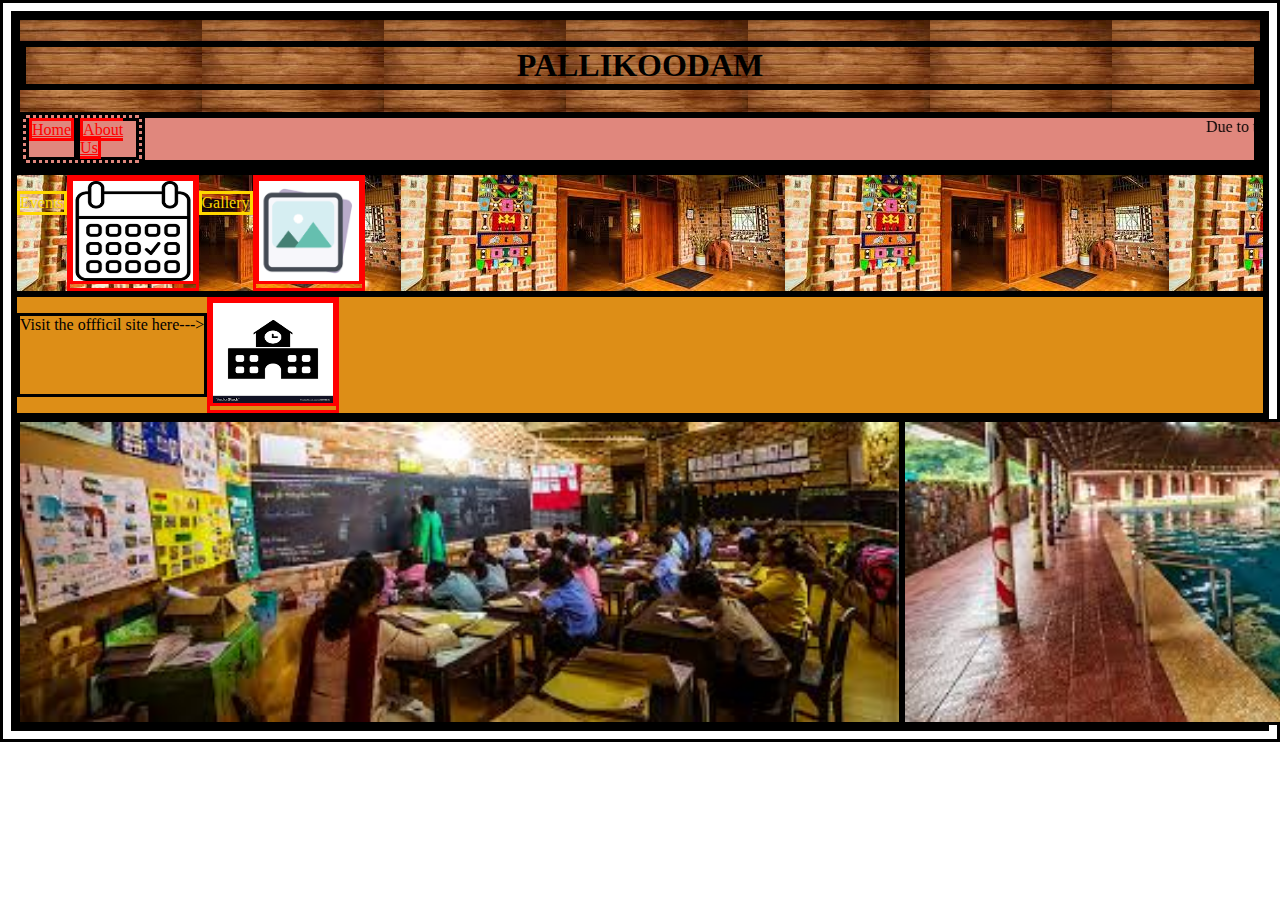
<file: index.html>
<!DOCTYPE html>
    <html>
        <head>
            <title>MY SCHOOL</title>

            <link rel="stylesheet"
            type="text/css"
            href="style.css"/>


        </head>

        <body>
            <div class="body">

              <div class="header">

               <h1><CENTER>PALLIKOODAM</CENTER></h1>

               <div class="info">

                 <div class="head">
                     <div class="home">
                      <a href="####">Home</a>
                      </div>

                      <div class="about">
                        <a href="aboutus.html">About Us</a>
                       </div>
                   </div>
               <marquee>
                Due to the lockdown , the entrance tests have been postponed indefinitely.
                Online classes will start on June 1 2020.

               </marquee>
               </div>
               

            </div>


             </div>
        
            <div class="content">
            <p>Events</p>
            <a href="events.html"><img src="event.png" width=120 height=100></a>
            <p>Gallery</p>
            <a href="gallery.html"><img src="galleryicon.png" width=100 height=100></a>
             </div>

             <div class="site">
                 <p>Visit the offficil site here--->

                 </p>
                 <a href="http://www.pallikoodam.org/"><img src="site.png" width=120 height=100></a>
             </div>

             <div class = "end">
                 <img src="endpic.jpg" width=920 height=300>
                 <img src="swim.jpg" width=920 height=300>
             </div>

        </body>

 



    </html>
</file>
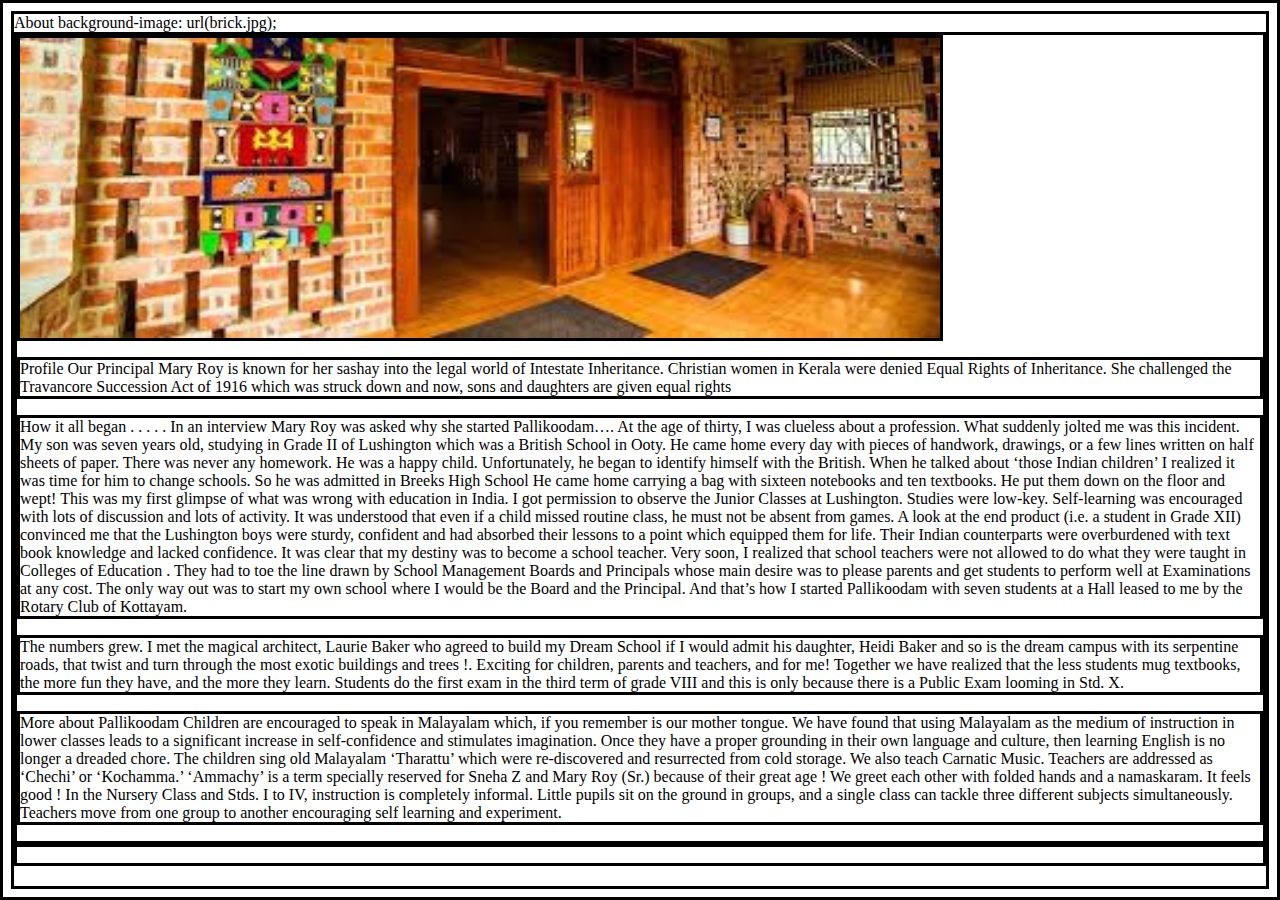
<file: aboutus.html>
<!DOCTYPE aboutus>
    <html>
        <head> About

            <title>about us</title>

            <link rel="stylesheet"
            type="text/css"
            href="style.css"/>

        </head>

        
        <body>
            background-image: url(brick.jpg);
            <div class="ab">
            <img src="school.jpg" width=920 height=300>
            




<p>Profile
    Our Principal Mary Roy is known for her sashay into the legal world of Intestate Inheritance. Christian women in Kerala were denied Equal Rights of Inheritance. She challenged the Travancore Succession Act of 1916 which was struck down and now, sons and daughters are given equal rights
</p>
<p>
    How it all began . . . . . In an interview Mary Roy was asked why she started Pallikoodam….
    At the age of thirty, I was clueless about a profession. What suddenly jolted me was this incident.  My son was seven years old, studying in Grade II of Lushington which was a British School in  Ooty. He came home every day with  pieces of handwork, drawings, or a few lines written on half sheets of paper. There was never any homework. He was a happy child. Unfortunately, he began to identify himself  with the British. When he talked about ‘those Indian children’ I realized it was time for him to change schools. So he was admitted in Breeks High School He came home carrying a bag with sixteen notebooks and ten textbooks. He put them down on the floor and wept! This was my first glimpse of what was wrong with education in India. I got permission to observe the Junior Classes at Lushington. Studies were low-key. Self-learning  was encouraged with lots of discussion and lots of activity. It was  understood  that even if a child missed routine class, he must not be absent from games. A look at the end product (i.e. a student in Grade XII) convinced me that the Lushington boys were sturdy, confident and had absorbed their lessons to a point which equipped them for life. Their Indian counterparts were overburdened with text book knowledge and lacked confidence. It was clear that my destiny was to become a school teacher. Very soon, I realized that school teachers were not allowed to do what they were taught  in Colleges of Education . They had to toe the line drawn by School Management Boards and Principals whose main  desire was to please parents and get students to perform well at Examinations at any cost. The only way out was to start my own school where I would be the Board and the Principal. And that’s how I started Pallikoodam with seven students at a Hall leased to me by the Rotary Club of Kottayam.
</p>
<p>
    The numbers grew. I met the magical architect, Laurie Baker who agreed to build my Dream School if I would admit his daughter, Heidi Baker and so is the dream campus with its serpentine roads, that twist and turn through the most exotic buildings and trees !.  Exciting for children, parents and teachers,  and for me! Together we have realized that the less students mug textbooks, the more fun they have, and the more they learn. Students do the first exam in the third term of grade VIII and this is only because there is a Public Exam looming in Std. X.
</p>
<p>
    More about Pallikoodam
    
    Children are encouraged to speak in Malayalam which, if you remember is our mother tongue. We have found that using Malayalam as the medium of instruction in lower classes leads to a significant increase in self-confidence and stimulates imagination. Once they have a proper grounding in their own language and culture, then learning English is no longer a dreaded chore. The children sing old Malayalam ‘Tharattu’ which were re-discovered and resurrected from cold storage. We also teach Carnatic Music. Teachers are addressed as ‘Chechi’ or ‘Kochamma.’ ‘Ammachy’ is a term specially reserved for Sneha Z and Mary Roy (Sr.) because of their great age ! We greet each other with folded hands and a namaskaram. It feels good ! In the Nursery Class and Stds. I to IV, instruction is completely informal. Little pupils sit on the ground in groups, and a single class can tackle three different subjects simultaneously. Teachers move from one group to another encouraging self learning and experiment.</p>
</p>
</div>
</body>
</html>
</file>
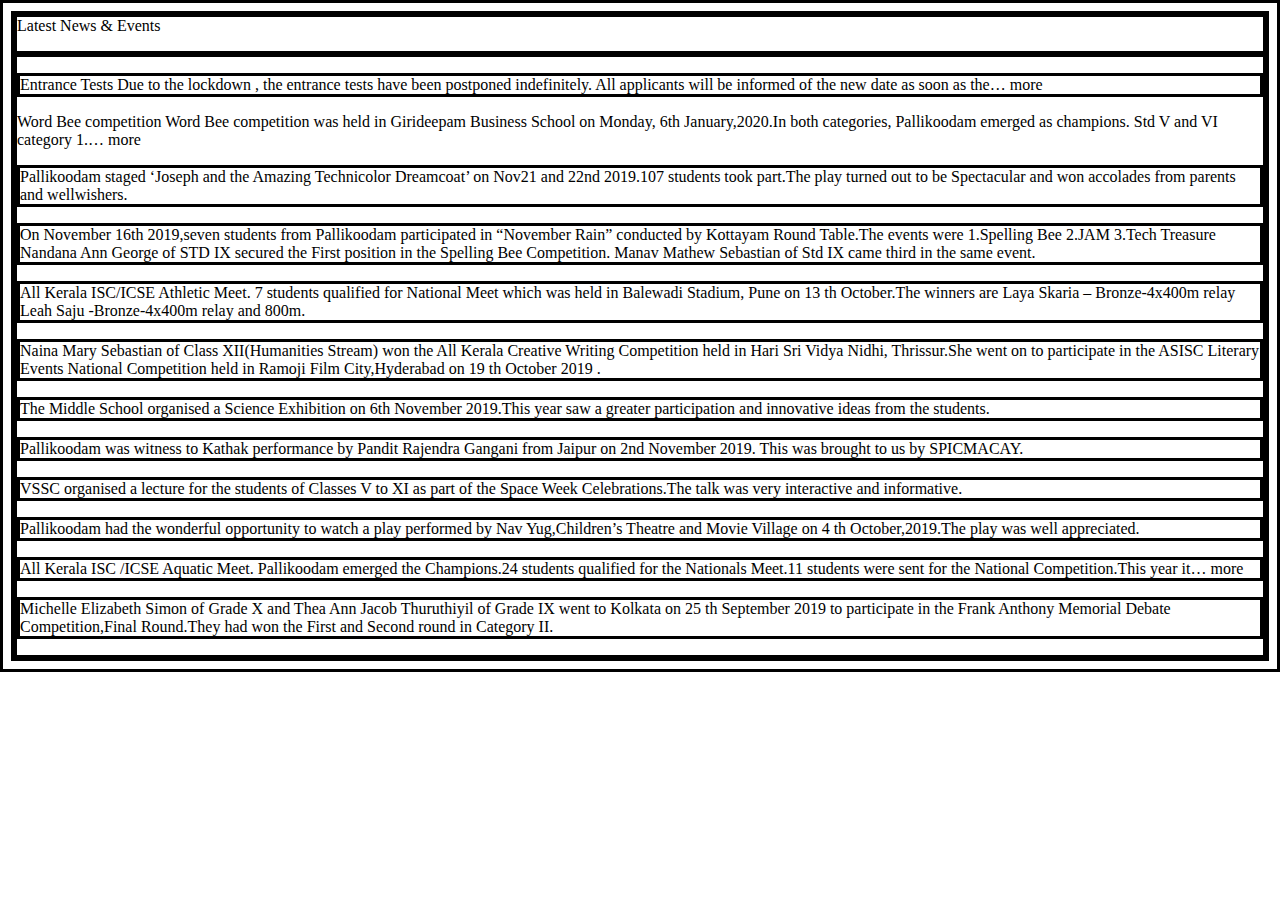
<file: events.html>
<!DOCTYPE html>
    <html>
        
        <head>
            <title>Latest News and Events</title>
            <link rel="stylesheet"
            type="text/css"
            href="style.css"/>

        </head>


        <body>
            <div class="events"
<p>
    Latest News & Events

</p>
<p>
    Entrance Tests
    Due to the lockdown , the entrance tests have been postponed indefinitely. All applicants will be informed of the new date as soon as the… more
</p>
    Word Bee competition
    Word Bee competition was held in Girideepam Business School on Monday, 6th January,2020.In both categories, Pallikoodam emerged as champions. Std V and VI category 1.… more
    
<p>
    Pallikoodam staged ‘Joseph and the Amazing Technicolor Dreamcoat’ on Nov21 and 22nd 2019.107 students took part.The play turned out to be Spectacular and won accolades from parents and wellwishers.
</p>
    
<p>
    On November 16th 2019,seven students from Pallikoodam participated in “November Rain” conducted by Kottayam Round Table.The events were 1.Spelling Bee 2.JAM 3.Tech Treasure Nandana Ann George of STD IX secured the First position in the Spelling Bee Competition. Manav Mathew Sebastian of Std IX came third in the same event.
</p>
<p>
    All Kerala ISC/ICSE Athletic Meet. 7 students qualified for National Meet which was held in Balewadi Stadium, Pune on 13 th October.The winners are Laya Skaria – Bronze-4x400m relay Leah Saju -Bronze-4x400m relay and 800m.
</p>
<p>
    Naina Mary Sebastian of Class XII(Humanities Stream) won the All Kerala Creative Writing Competition held in Hari Sri Vidya Nidhi, Thrissur.She went on to participate in the ASISC Literary Events National Competition held in Ramoji Film City,Hyderabad on 19 th October 2019 .
    
</p>
<p>
    The Middle School organised a Science Exhibition on 6th November 2019.This year saw a greater participation and innovative ideas from the students.
</p>
<p>
    Pallikoodam was witness to Kathak performance by Pandit Rajendra Gangani from Jaipur on 2nd November 2019. This was brought to us by SPICMACAY.
</p>
<p>
    VSSC organised a lecture for the students of Classes V to XI as part of the Space Week Celebrations.The talk was very interactive and informative.
   
</p>
<p>
    Pallikoodam had the wonderful opportunity to watch a play performed by Nav Yug,Children’s Theatre and Movie Village on 4 th October,2019.The play was well appreciated.
</p>
<p>
   All Kerala ISC /ICSE Aquatic Meet. Pallikoodam emerged the Champions.24 students qualified for the Nationals Meet.11 students were sent for the National Competition.This year it… more
</p>
<p>
    Michelle Elizabeth Simon of Grade X and Thea Ann Jacob Thuruthiyil of Grade IX went to Kolkata on 25 th September 2019 to participate in the Frank Anthony Memorial Debate Competition,Final Round.They had won the First and Second round in Category II.
</p>
</div>

        </body>
        </html>
</file>
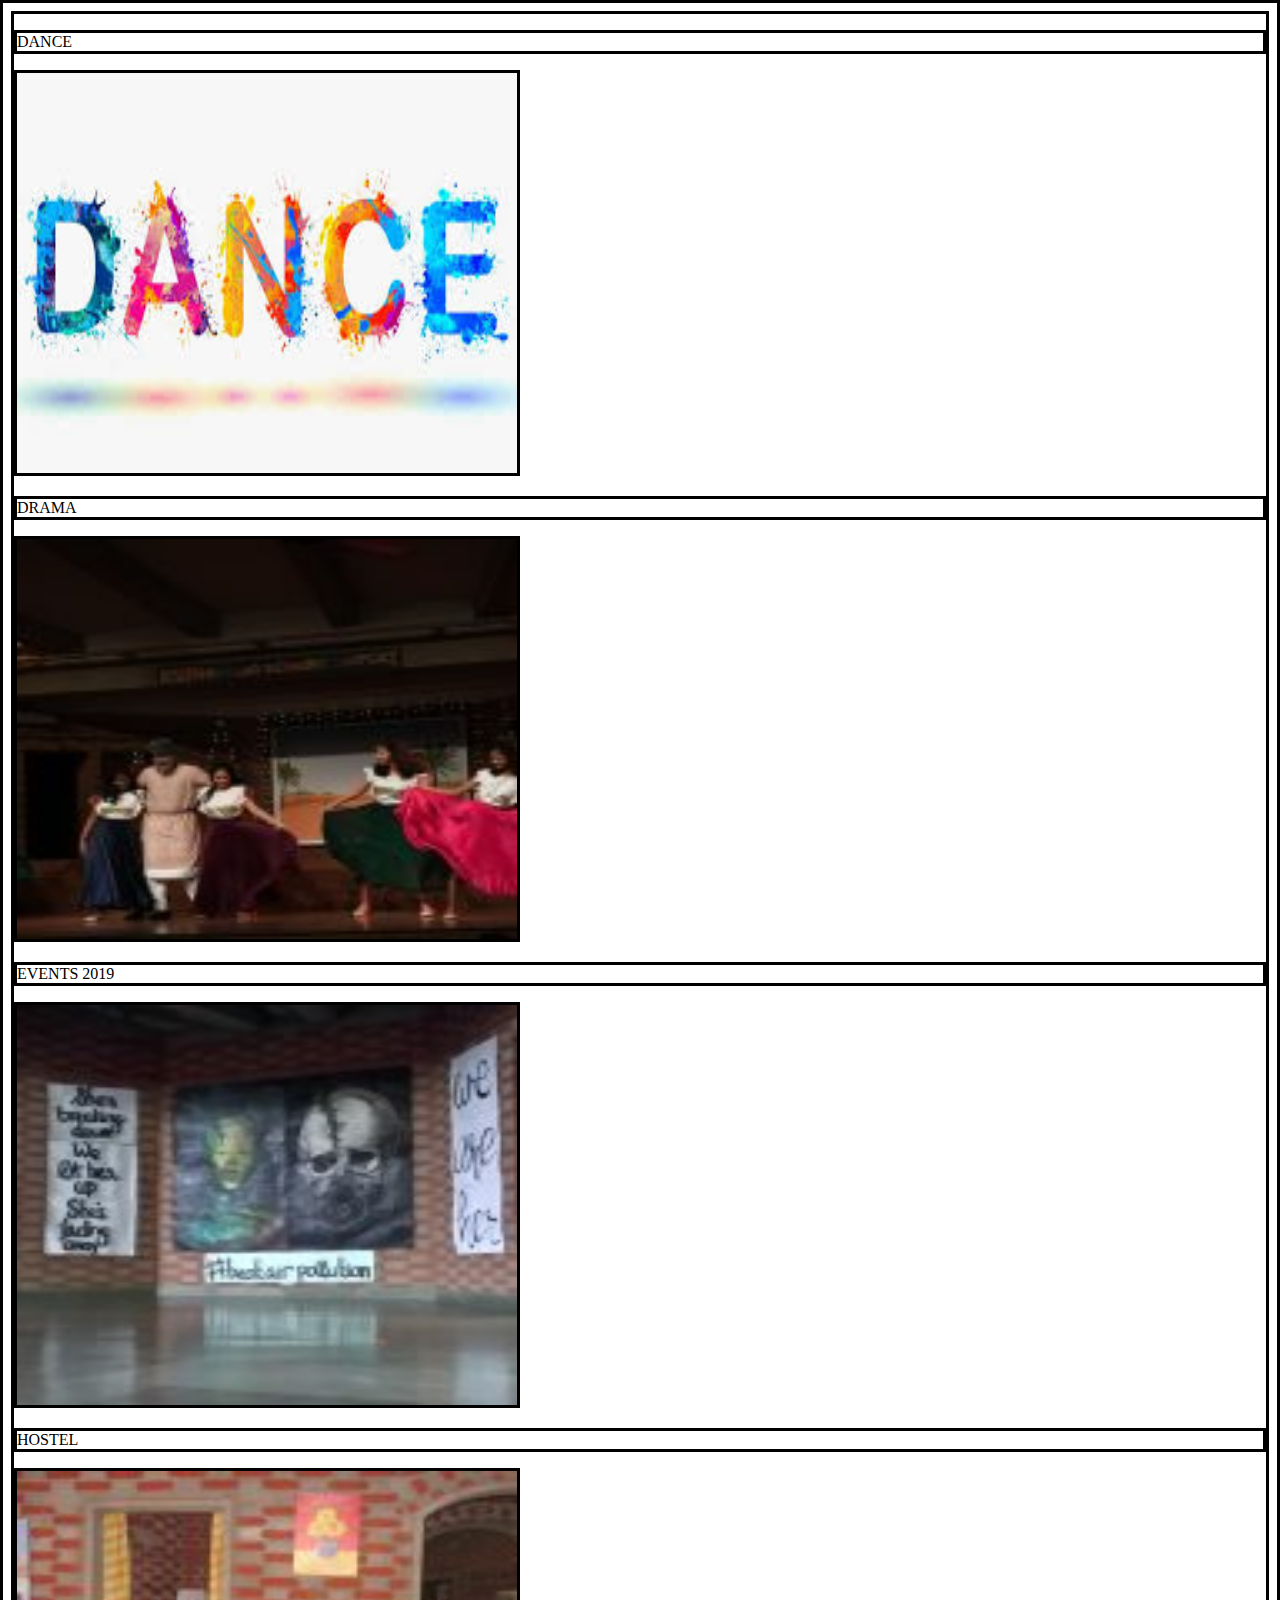
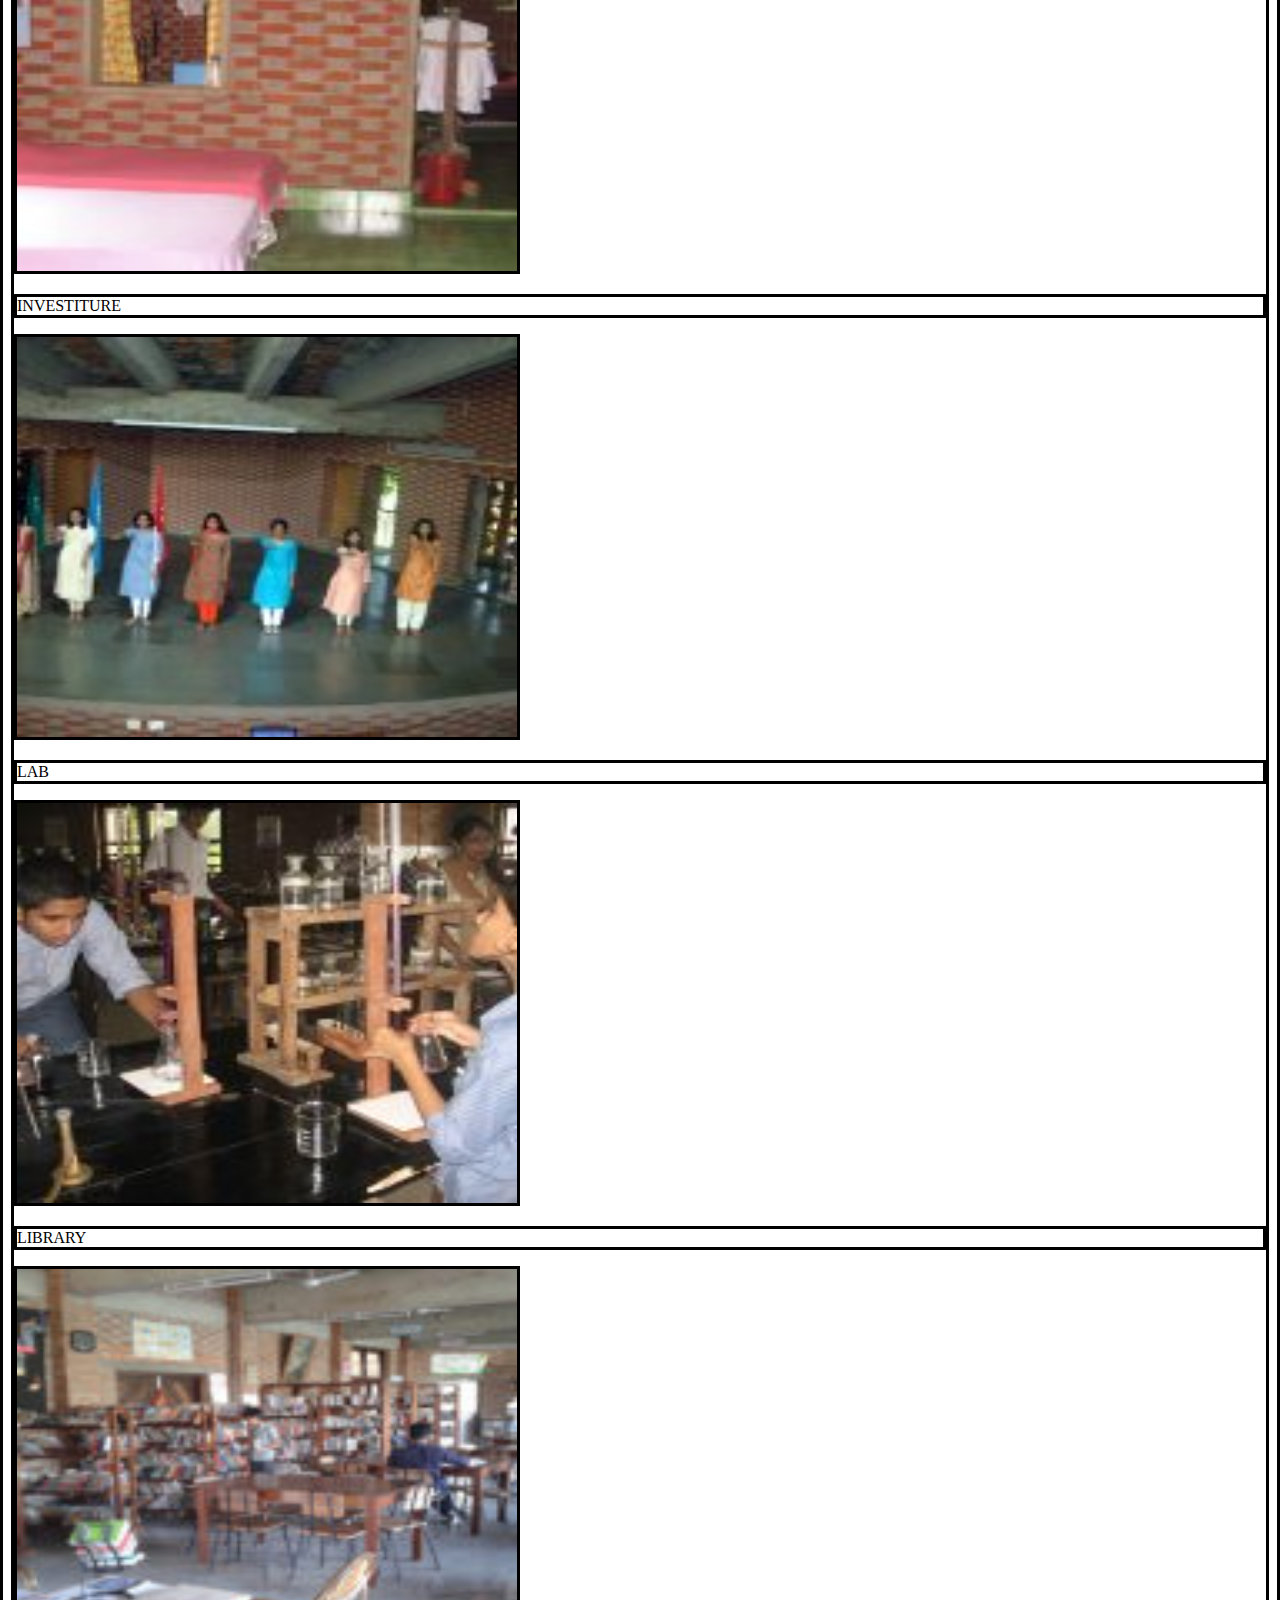
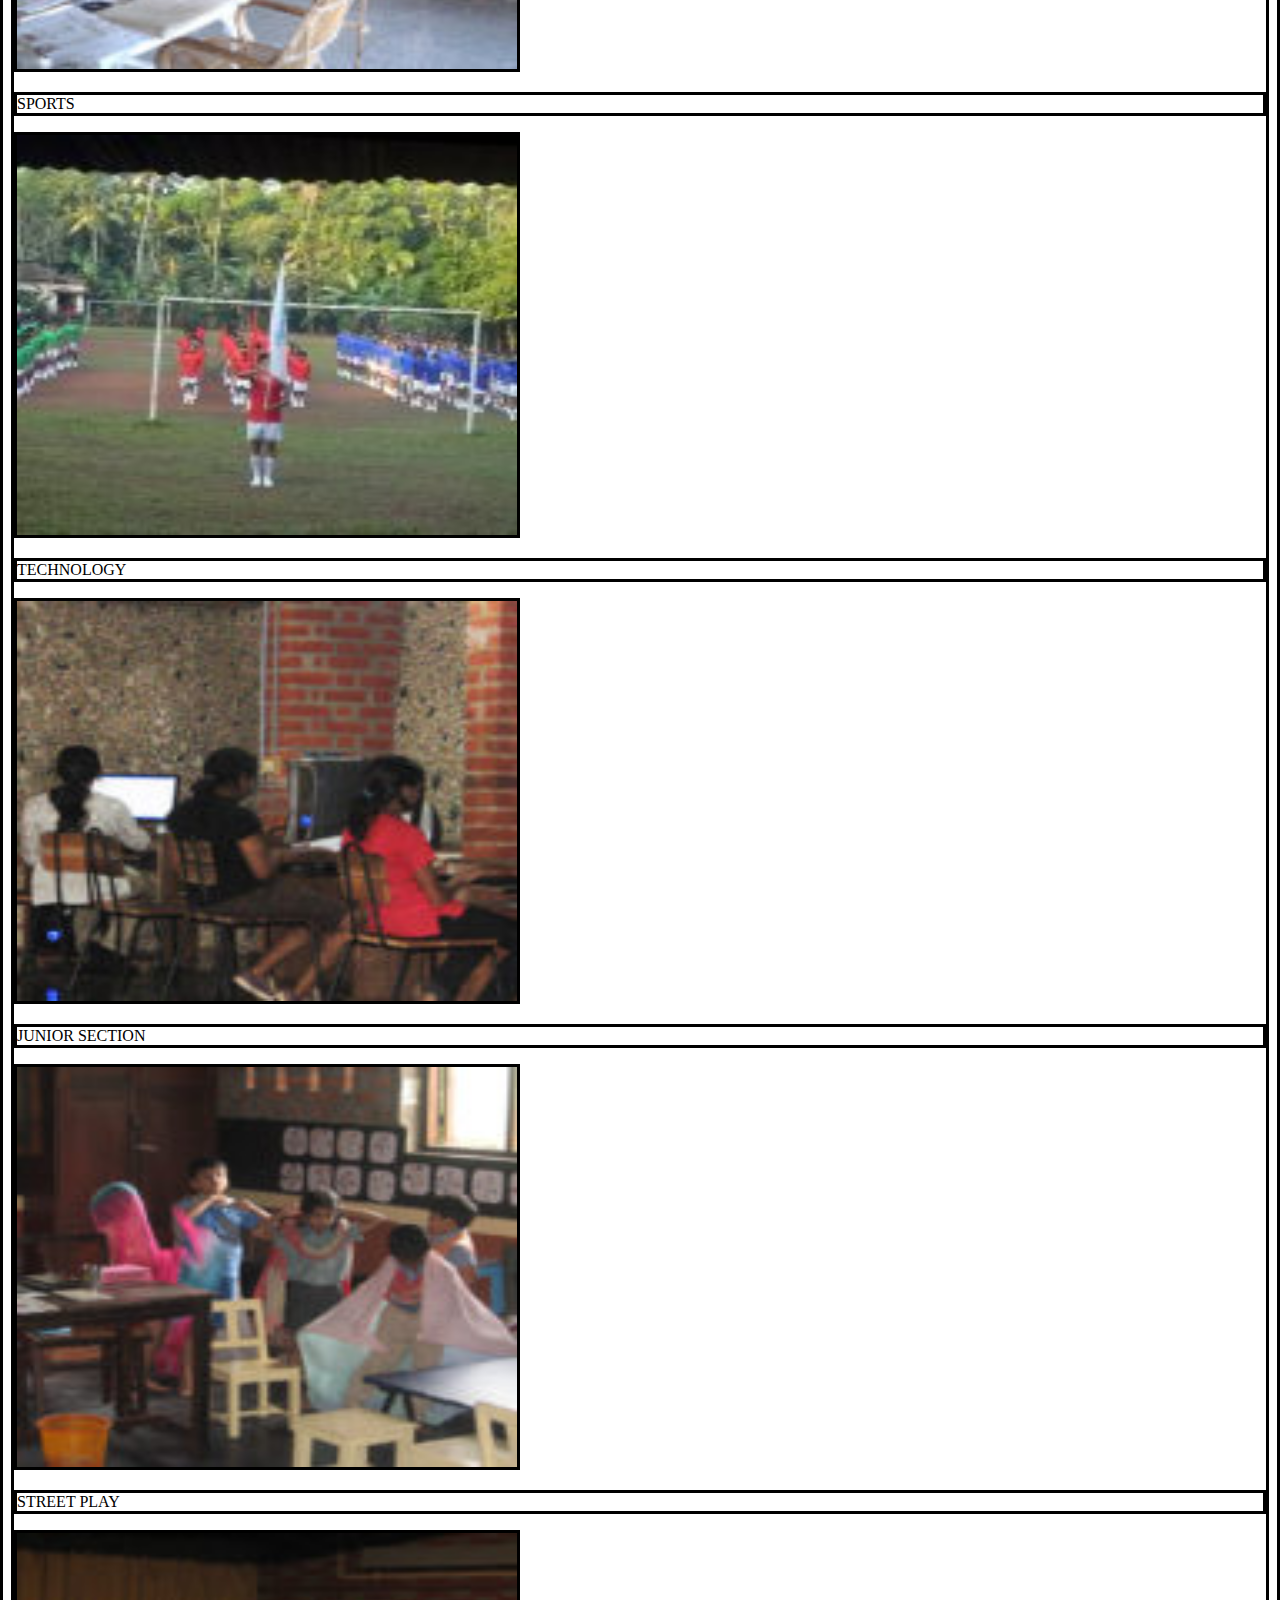
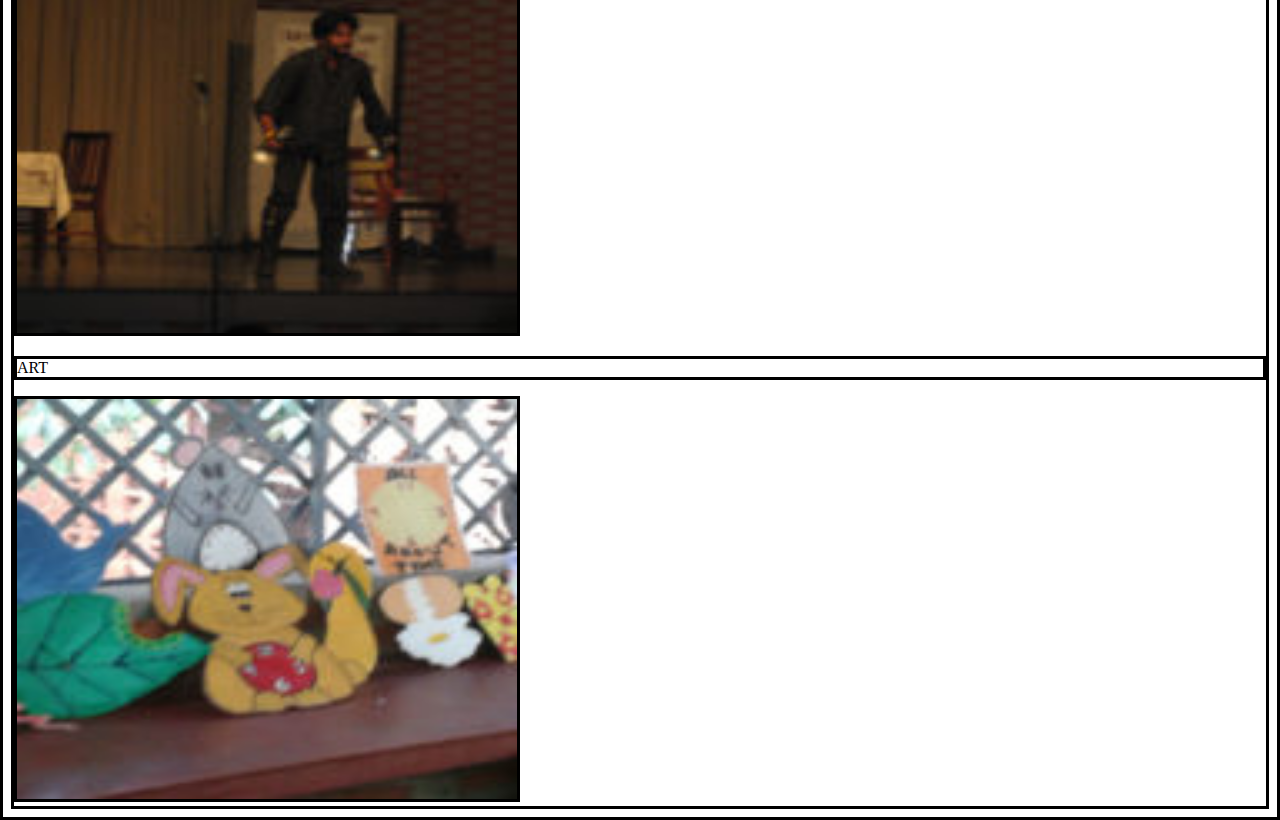
<file: Gallery.html>
<!DOCTYPE html>
    <html>
        <head>
            <title>PHOTO GALLERY</title>

            <link rel="stylesheet"
            type="text/css"
            href="style.css"/>


        </head>

        <body>
            
<p>DANCE</p>
<img src="dance.jpg" width=500 height=400>

<p>DRAMA</p>
<img src="drama.jpg" width=500 height=400>

<p>EVENTS 2019</p>
<img src="events2019.jpg" width=500 height=400>

<p>HOSTEL</p>
<img src="hostel.jpg" width=500 height=400>

<p>INVESTITURE</p>
<img src="investiture.jpg" width=500 height=400>

<p>LAB</p>
<img src="lab.jpg" width=500 height=400>

<p>LIBRARY</p>
<img src="library.jpg" width=500 height=400>

<p>SPORTS</p>
<img src="sports.jpg" width=500 height=400>


<p>TECHNOLOGY</p>
<img src="tech.jpg" width=500 height=400>


<p>JUNIOR SECTION</p>
<img src="junior.jpg" width=500 height=400>


<p>STREET PLAY</p>
<img src="street play.jpg" width=500 height=400>


<p>ART</p>
<img src="art.jpg" width=500 height=400>

            </body>
            </html>
</file>
<file: style.css>
*{
border:solid;
}

.header{
    background-image: url(wood.jpg);
}

.content{
    background-image: url(school.jpg);
    font-style: bold;
    display:flex;
    justify-content:flex-start;
    align-items: flex-start;
 
}

.info{
     background-color: #e0877d;
     display:flex;
     justify-content:space-between;
     
   
}

.site{
    background-color:#DD8E17;
    display:flex;
    justify-content:flex-start;
    align-items: initial;
}

.end{
    display:flex;
    justify-content:flex-start;
    align-items: initial;
}

.content p{
color: gold;
}

.event{
    background-color: gold;
}

.head{
  
    display: flex;
    justify-content: space-around;
    border:dotted;
   
}





a:link{
    color:red;
}

a:visited{
    color: blue;
}
</file>
